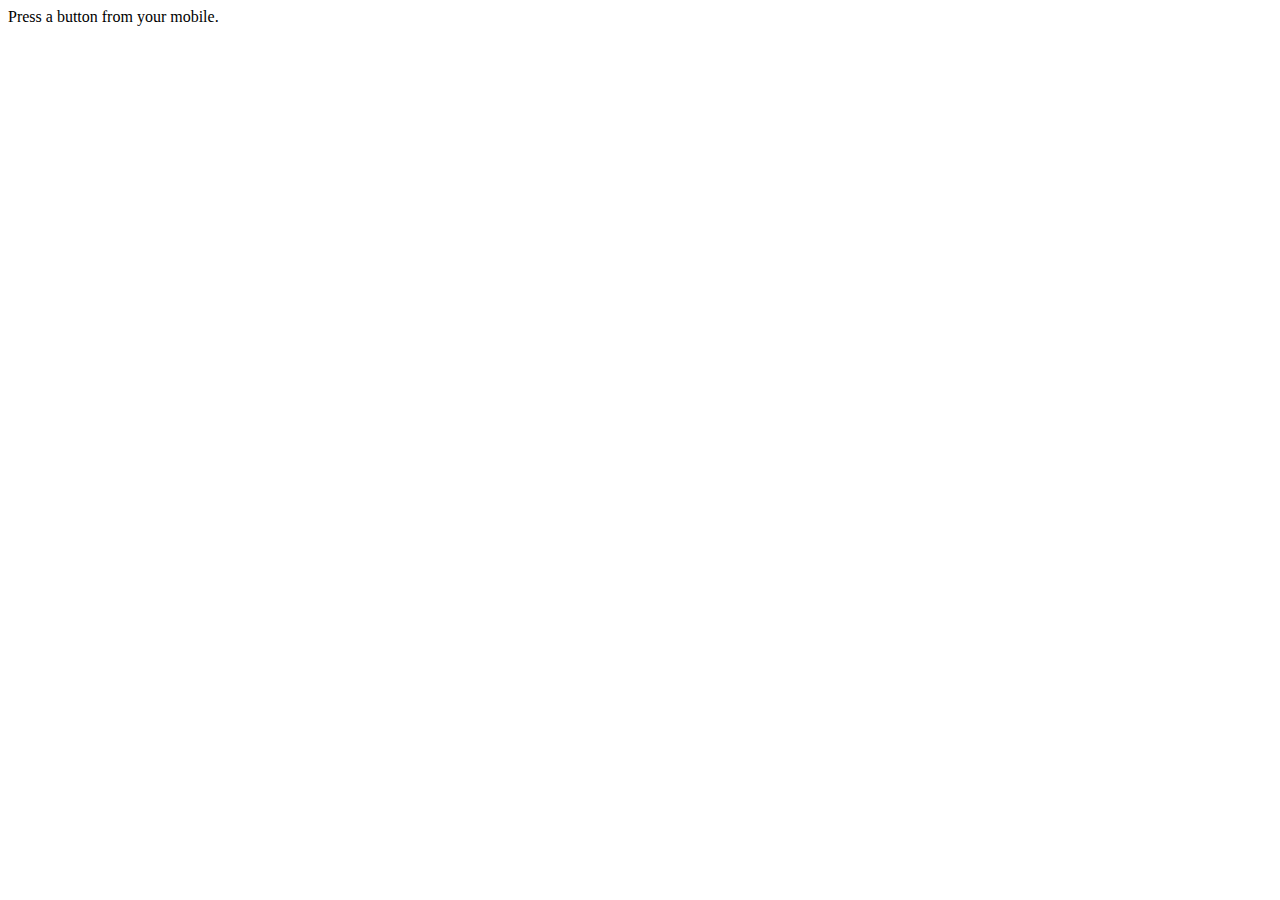
<file: index.html>
<!DOCTYPE html>
<html>
<head>
    <meta charset="UTF-8">
    <meta name="viewport" content="width=device-width, initial-scale=1">
</head>
<body>
    <div id="message">
        Press a button from your mobile.
    </div>
    
    <!-- ShareSmartTV v1 -->
        <script src="sharesmarttv/config/sharesmarttv-config.js"></script>
        <script src="http://sharesmart.tv/site/frame/v1/sharesmarttv.js"></script>
        <script>
            var url="sharesmarttv/modules/main/display/js/main-display.js";
            sharesmarttv.openJS(url);
        </script>
    <!-- ShareSmartTV v1-->

    <script src="js/index.js"></script>

</body>
</html>
</file>
